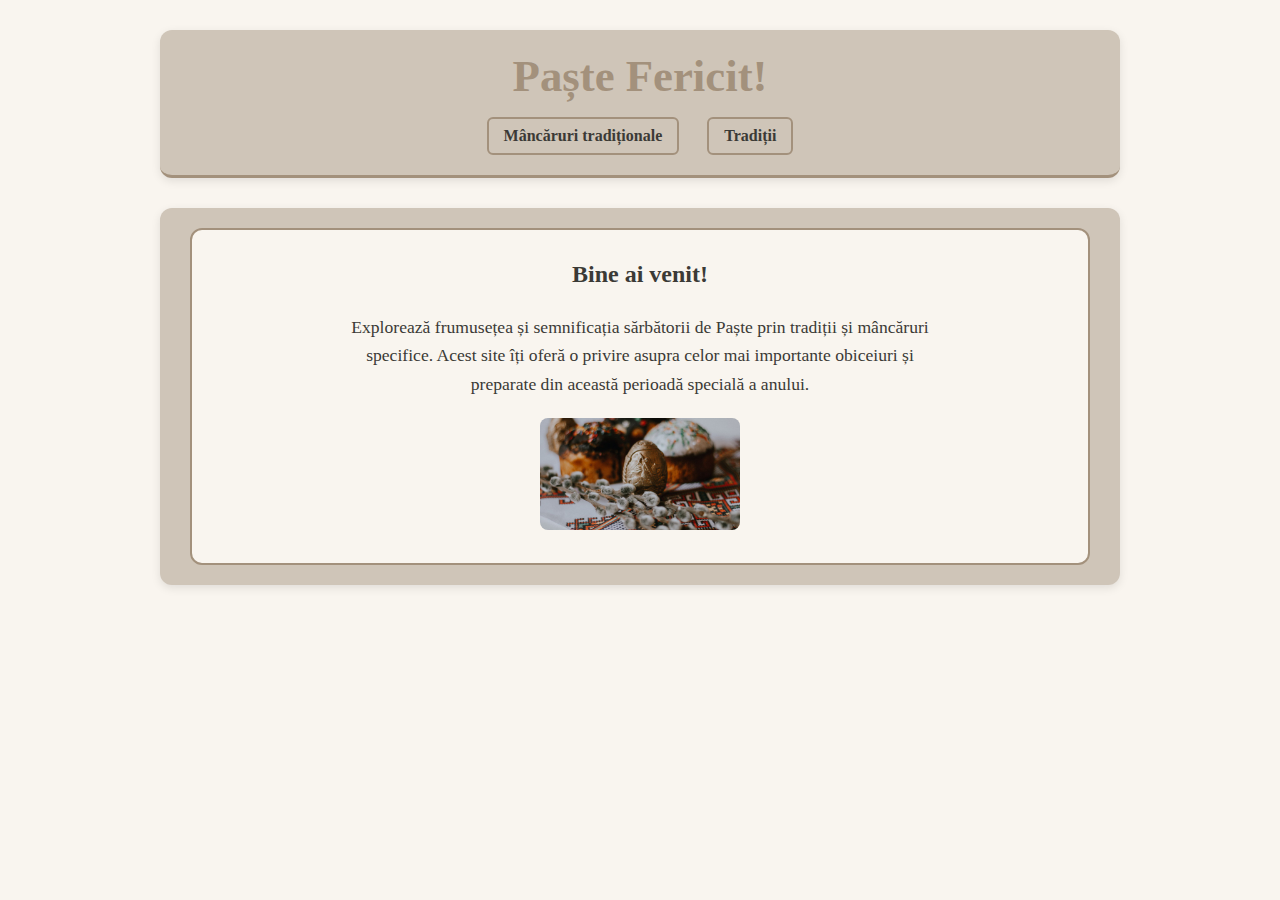
<file: index.html>
<!DOCTYPE html>
<html lang="ro">
<head>
  <meta charset="UTF-8" />
  <meta name="viewport" content="width=device-width, initial-scale=1" />
  <title>Paște - Acasă</title>
  <link rel="stylesheet" href="css/style.css" />
</head>
<body>
  <header>
    <h1>Paște Fericit!</h1>
    <nav>
      <a href="pages/mancaruri.html">Mâncăruri tradiționale</a>
      <a href="pages/traditii.html">Tradiții</a>
    </nav>
  </header>
  <main>
    <section class="intro">
      <h2>Bine ai venit!</h2>
      <p>
        Explorează frumusețea și semnificația sărbătorii de Paște prin tradiții și mâncăruri specifice.
        Acest site îți oferă o privire asupra celor mai importante obiceiuri și preparate din această
        perioadă specială a anului.
      </p>
      <img src="images/paste.jpg" alt="Paște" width="200" />
    </section>
  </main>
</body>
</html>
</file>
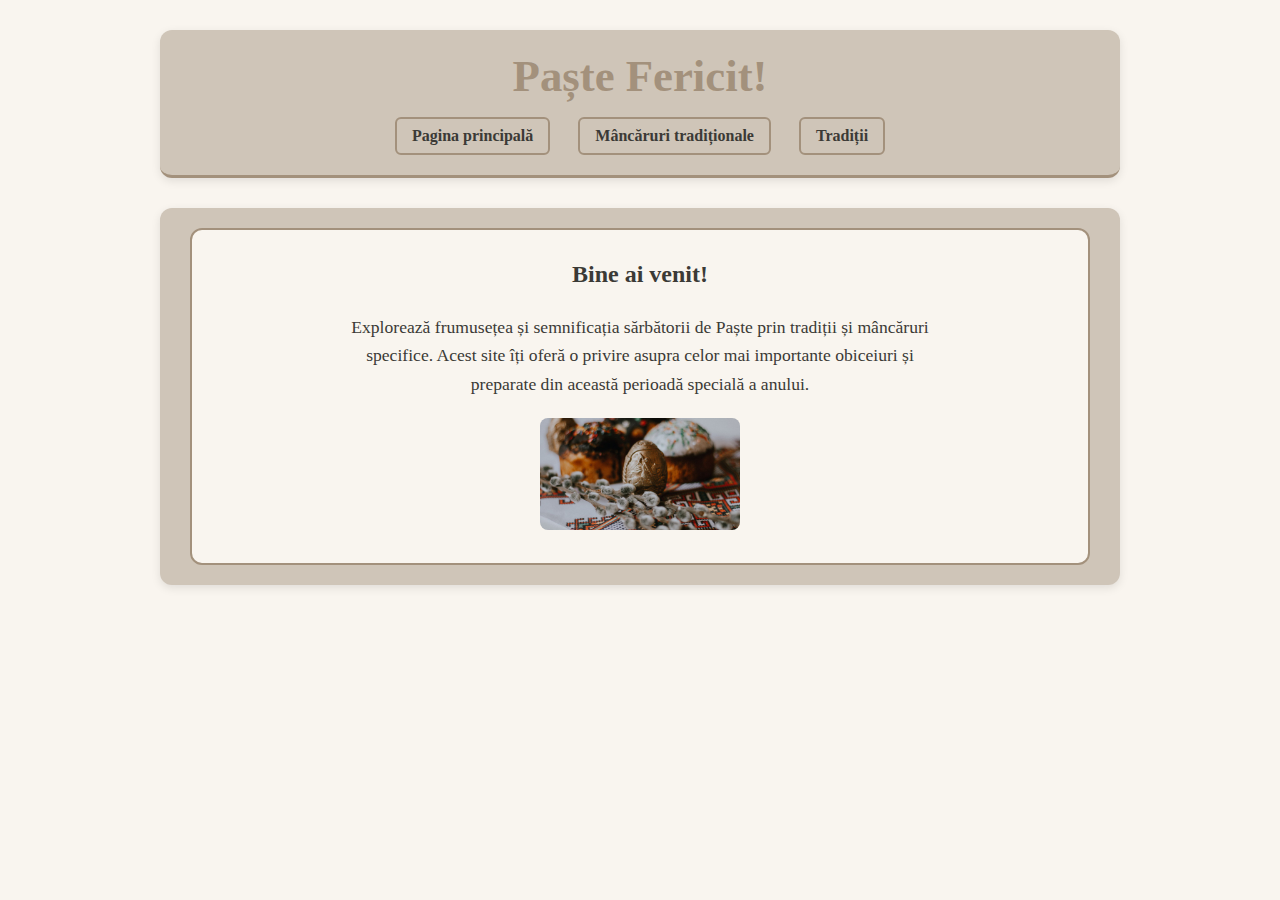
<file: pages/index.html>
<!DOCTYPE html>
<html lang="ro">
<head>
    <meta charset="UTF-8" />
    <meta name="viewport" content="width=device-width, initial-scale=1" />
    <title>Paște - Acasă</title>
    <link rel="stylesheet" href="../css/style.css" />
</head>
<body>
    <header>
        <h1>Paște Fericit!</h1>
        <nav>
            <a href="index.html">Pagina principală</a>
            <a href="mancaruri.html">Mâncăruri tradiționale</a>
            <a href="traditii.html">Tradiții</a>
        </nav>
    </header>
    <main>
        <section class="intro">
            <h2>Bine ai venit!</h2>
            <p>
                Explorează frumusețea și semnificația sărbătorii de Paște prin tradiții și mâncăruri specifice.
                Acest site îți oferă o privire asupra celor mai importante obiceiuri și preparate din această
                perioadă specială a anului.
            </p>
            <img src="../images/paste.jpg" alt="Paște" width="200" />
        </section>
    </main>
</body>
</html>
</file>
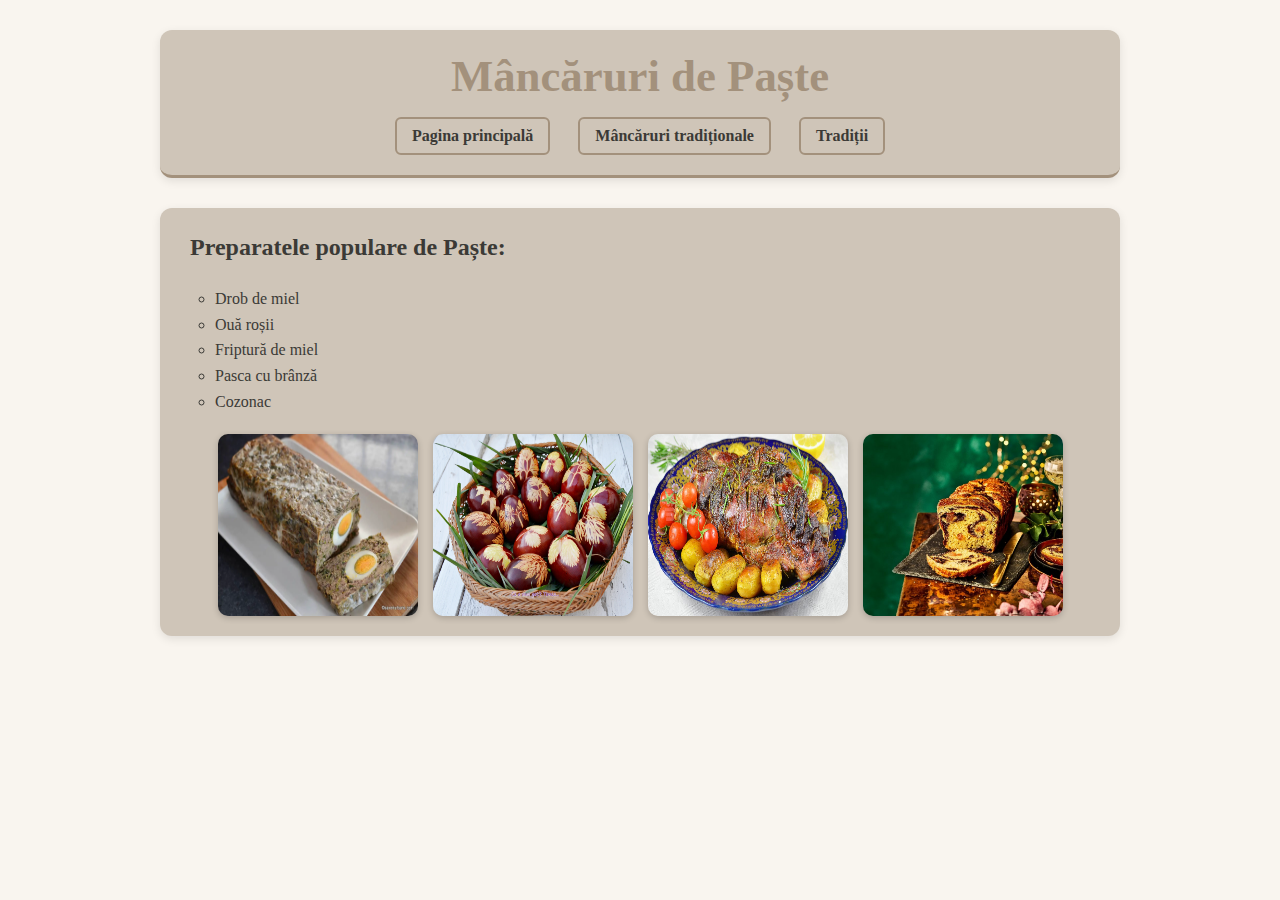
<file: pages/mancaruri.html>
<!DOCTYPE html>
<html lang="ro">
<head>
    <meta charset="UTF-8" />
    <meta name="viewport" content="width=device-width, initial-scale=1" />
    <title>Mâncăruri tradiționale</title>
    <link rel="stylesheet" href="../css/style.css" />
</head>
<body>
    <header>
        <h1>Mâncăruri de Paște</h1>
        <nav>
            <a href="index.html">Pagina principală</a>
            <a href="mancaruri.html">Mâncăruri tradiționale</a>
            <a href="traditii.html">Tradiții</a>
        </nav>
    </header>
    <main>
        <h2>Preparatele populare de Paște:</h2>
        <ul>
            <li>Drob de miel</li>
            <li>Ouă roșii</li>
            <li>Friptură de miel</li>
            <li>Pasca cu brânză</li>
            <li>Cozonac</li>
        </ul>
        <div class="gallery">
            <img src="../images/drob.jpg" alt="Drob de miel" width="200" />
            <img src="../images/oua.jpg" alt="Ouă roșii" width="200" />
            <img src="../images/friptura.jpg" alt="Friptură de miel" width="200" />
            <img src="../images/cozonac.jpg" alt="Cozonac" width="200" />
        </div>
    </main>
</body>
</html>
</file>
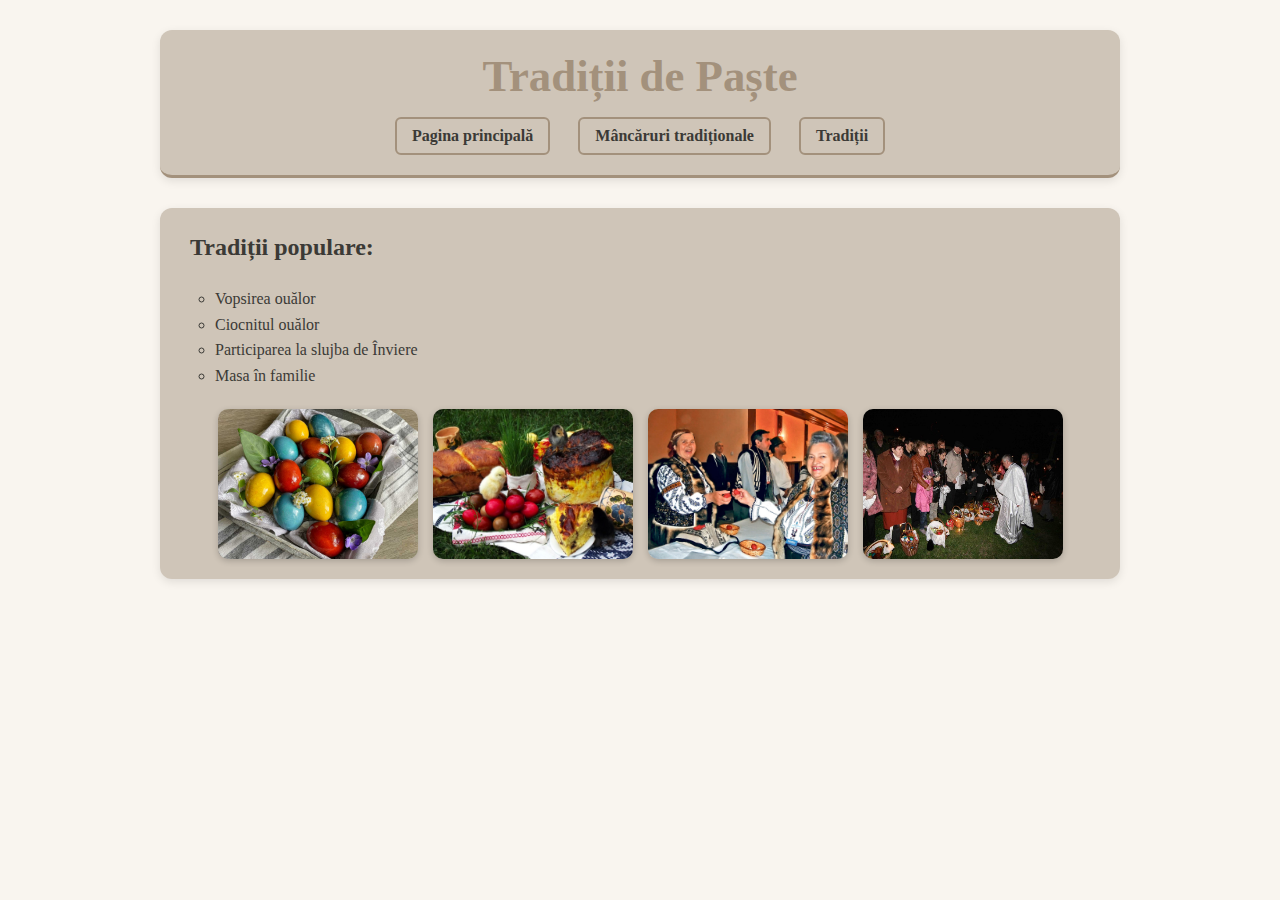
<file: pages/traditii.html>
<!DOCTYPE html>
<html lang="ro">
<head>
    <meta charset="UTF-8" />
    <meta name="viewport" content="width=device-width, initial-scale=1" />
    <title>Tradiții de Paște</title>
    <link rel="stylesheet" href="../css/style.css" />
</head>
<body>
    <header>
        <h1>Tradiții de Paște</h1>
        <nav>
            <a href="index.html">Pagina principală</a>
            <a href="mancaruri.html">Mâncăruri tradiționale</a>
            <a href="traditii.html">Tradiții</a>
        </nav>
    </header>
    <main>
        <h2>Tradiții populare:</h2>
        <ul>
            <li>Vopsirea ouălor</li>
            <li>Ciocnitul ouălor</li>
            <li>Participarea la slujba de Înviere</li>
            <li>Masa în familie</li>
        </ul>
        <div class="gallery">
            <img src="../images/ouavopsite.jpg" alt="Vopsirea ouălor" width="200" />
            <img src="../images/masa.jpg" alt="Masa în familie" width="200" />
            <img src="../images/salutarea.jpg" alt="Salutarea" width="200" />
            <img src="../images/sfintire.jpg" alt="Sfintire" width="200" />
        </div>
    </main>
</body>
</html>
</file>
<file: css/style.css>
:root {
    --beige-light: #f9f5ef;
    --beige-dark: #cfc5b8;
    --text-color: #3b3a36;
    --accent-color: #a3917c;
}

body {
    font-family: 'Georgia', serif;
    margin: 0;
    padding: 0;
    background-color: var(--beige-light);
    color: var(--text-color);
}

header, main {
    max-width: 900px;
    margin: 30px auto;
    padding: 20px 30px;
    background-color: var(--beige-dark);
    border-radius: 12px;
    box-shadow: 0 3px 10px rgba(0,0,0,0.1);
}

header {
    text-align: center;
    border-bottom: 3px solid var(--accent-color);
}

h1 {
    color: var(--accent-color);
    font-size: 2.8rem;
    margin: 0 0 15px 0;
}

h2 {
    margin-top: 0;
    color: var(--text-color);
}

nav {
    margin-top: 10px;
}

nav a {
    display: inline-block;
    margin: 0 12px;
    padding: 8px 15px;
    text-decoration: none;
    font-weight: 600;
    color: var(--text-color);
    border: 2px solid var(--accent-color);
    border-radius: 6px;
    transition: background-color 0.3s, color 0.3s;
}

nav a:hover {
    background-color: var(--accent-color);
    color: var(--beige-light);
}

main {
    line-height: 1.6;
}

.intro {
    text-align: center;
    border: 2px solid var(--accent-color);
    border-radius: 12px;
    padding: 25px;
    background-color: var(--beige-light);
}

.intro img {
    margin-top: 20px;
    border-radius: 8px;
}

ul {
    list-style-type: circle;
    padding-left: 25px;
}

p {
    max-width: 600px;
    margin: 0 auto;
    font-size: 1.1rem;
}

.gallery {
    display: flex;
    flex-wrap: wrap;
    justify-content: center;
    gap: 15px;
    margin-top: 20px;
}

.gallery img {
    border-radius: 10px;
    box-shadow: 0 2px 6px rgba(0,0,0,0.2);
    transition: transform 0.3s;
    max-width: 200px;
    height: auto;
}

.gallery img:hover {
    transform: scale(1.05);
    cursor: pointer;
}
</file>
